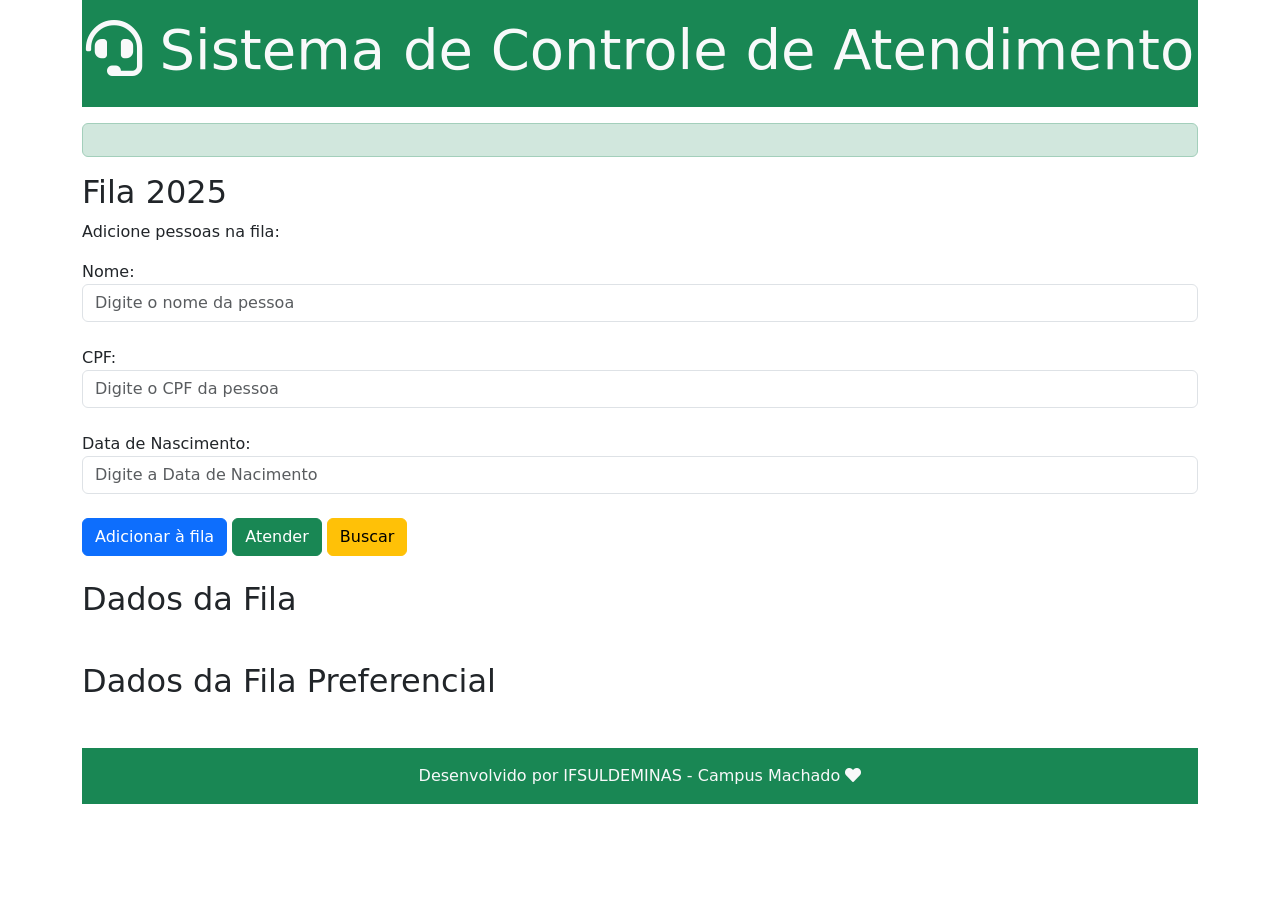
<file: index.html>
<!DOCTYPE html>
<html>
  <head>
    <meta charset="UTF-8" />
    <meta name="viewport" content="width=device-width, initial-scale=1.0">
    <title>Fila em JavaScript</title>
    <link href="https://cdn.jsdelivr.net/npm/bootstrap@5.3.0-alpha1/dist/css/bootstrap.min.css" rel="stylesheet" integrity="sha384-GLhlTQ8iRABdZLl6O3oVMWSktQOp6b7In1Zl3/Jr59b6EGGoI1aFkw7cmDA6j6gD" crossorigin="anonymous">
    <link rel="stylesheet" href="https://cdnjs.cloudflare.com/ajax/libs/font-awesome/5.15.4/css/all.min.css" />
    <script src="./models/Atendimento.js"></script>
    <script src="./models/No.js"> </script>
    <script src="./models/FilaEncadeada.js"> </script>
    <script src="./controllers/filaController.js"> </script>
    <link rel="stylesheet" href="style.css" />

  </head>
  <body>
    <div class="container">
      <div class="jumbotron bg-success text-light text-center py-3">
        <h1 class="display-4"><i class="fas fa-headset"></i> Sistema de Controle de Atendimento</h1>
      </div>
      <div id="mensagem-remocao" class="alert alert-success mt-3" style="display: block;"></div>
      <h2>Fila 2025</h2>
        <p>Adicione pessoas na fila:</p>
        <div class="form-group">
          <label for="novoNome">Nome:</label>
          <br />
          <input type="text" class="form-control" id="txtnovoNome" placeholder="Digite o nome da pessoa" />
        <br />
        <label for="novoCPF">CPF:</label>
          <br />
          <input type="text" class="form-control" id="txtnovoCPF" placeholder="Digite o CPF da pessoa" />
        <br />
        <label for="novoNascimento">Data de Nascimento:</label>
          <br />
          <input type="text" class="form-control" id="txtnovoData" placeholder="Digite a Data de Nacimento" />
        <br />
        <button class="btn btn-primary" onclick="addElemento()">Adicionar à fila</button>
        <button class="btn btn-success" onclick="atenderFila()">Atender</button>
        <button class="btn btn-warning" onclick="buscarCpf()">Buscar</button>
        <br />
        <br />
      </div>
      <h2 id="lblPessoasFila">Dados da Fila</h2>
      <ul id="listFila"></ul></ul>
      <br>      
      <h2 id="lblPessoasFilaPreferencial">Dados da Fila Preferencial</h2>
      <ul id="listFilaPreferencial"></ul></ul>    
      <footer class="footer bg-success text-light text-center mt-5 py-3">
      <div class="container text-center">
        <span class="text-light">Desenvolvido por IFSULDEMINAS - Campus Machado <i class="fas fa-heart"></i></span>
      </div>
    </footer>
  </div>
</body>
</html>
</file>
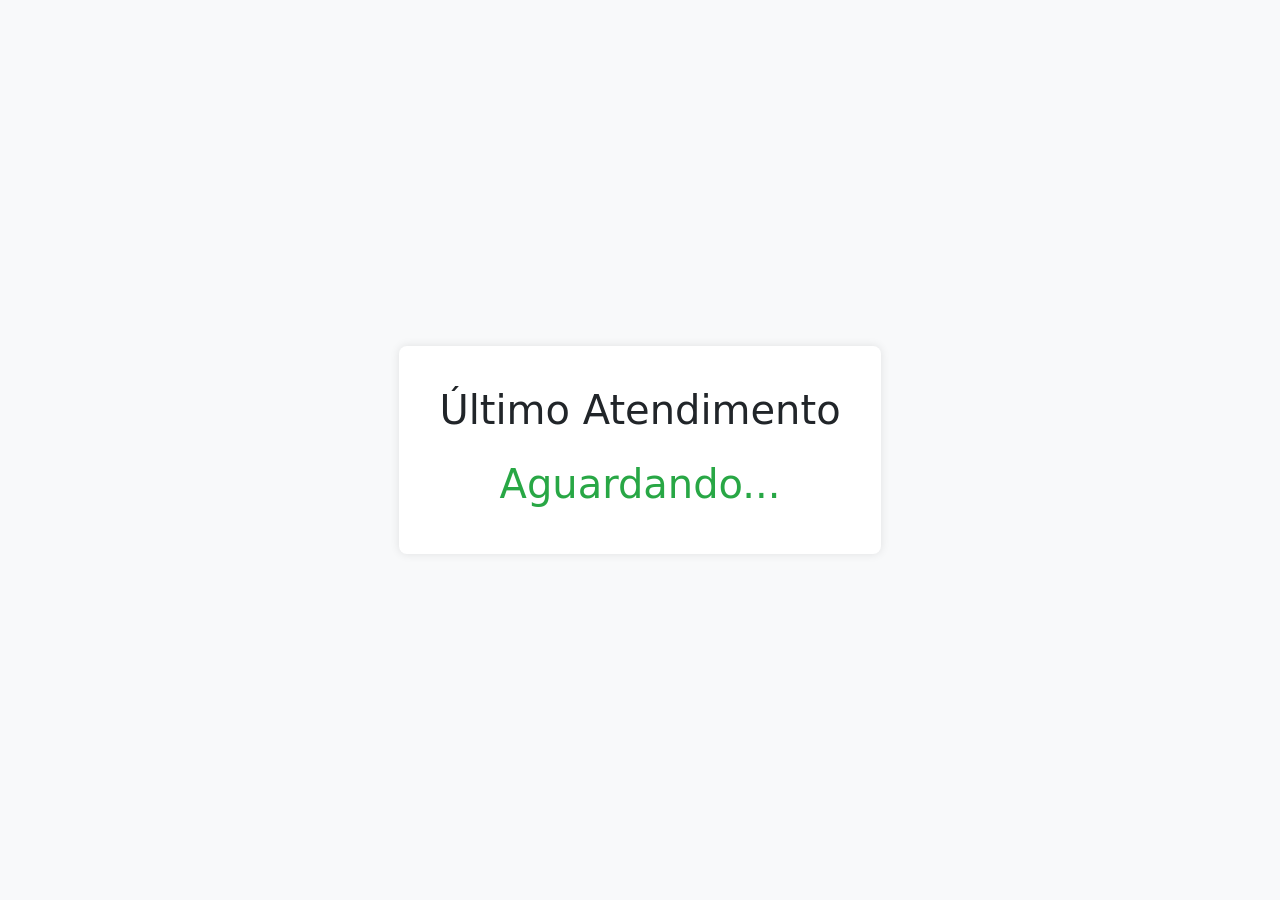
<file: painel.html>
<!DOCTYPE html>
<html>
<head>
    <meta charset="UTF-8">
    <meta name="viewport" content="width=device-width, initial-scale=1.0">
    <title>Painel de Atendimento</title>
    <link href="https://cdn.jsdelivr.net/npm/bootstrap@5.3.0-alpha1/dist/css/bootstrap.min.css" rel="stylesheet" integrity="sha384-GLhlTQ8iRABdZLl6O3oVMWSktQOp6b7In1Zl3/Jr59b6EGGoI1aFkw7cmDA6j6gD" crossorigin="anonymous">
    <link rel="stylesheet" href="painelstyle.css">
    
</head>
<body>
    <div class="painel">
        <h1>Último Atendimento</h1>
        <div id="ultimoAtendimento">Aguardando...</div>
    </div>
</body>
<script src="./controllers/painelController.js"></script>

</html>
</file>
<file: style.css>
ul {
	list-style: none;
	padding: 0;
	margin-top: 20px;
}

li {
	padding: 5px;
	background-color: #f2f2f2;
	border-radius: 5px;
	margin-bottom: 5px;
}

li:hover {
    background-color: #e2e2e2;
}
</file>
<file: painelstyle.css>
/* PainelController.js */
        body {
            display: flex;
            justify-content: center;
            align-items: center;
            min-height: 100vh;
            background-color: #f8f9fa;
        }
        .painel {
            background-color: #ffffff;
            padding: 40px;
            border-radius: 8px;
            box-shadow: 0 0 10px rgba(0, 0, 0, 0.1);
            text-align: center;
        }
        #ultimoAtendimento {
            font-size: 2.5em;
            color: #28a745;
            margin-top: 20px;
        }
</file>
